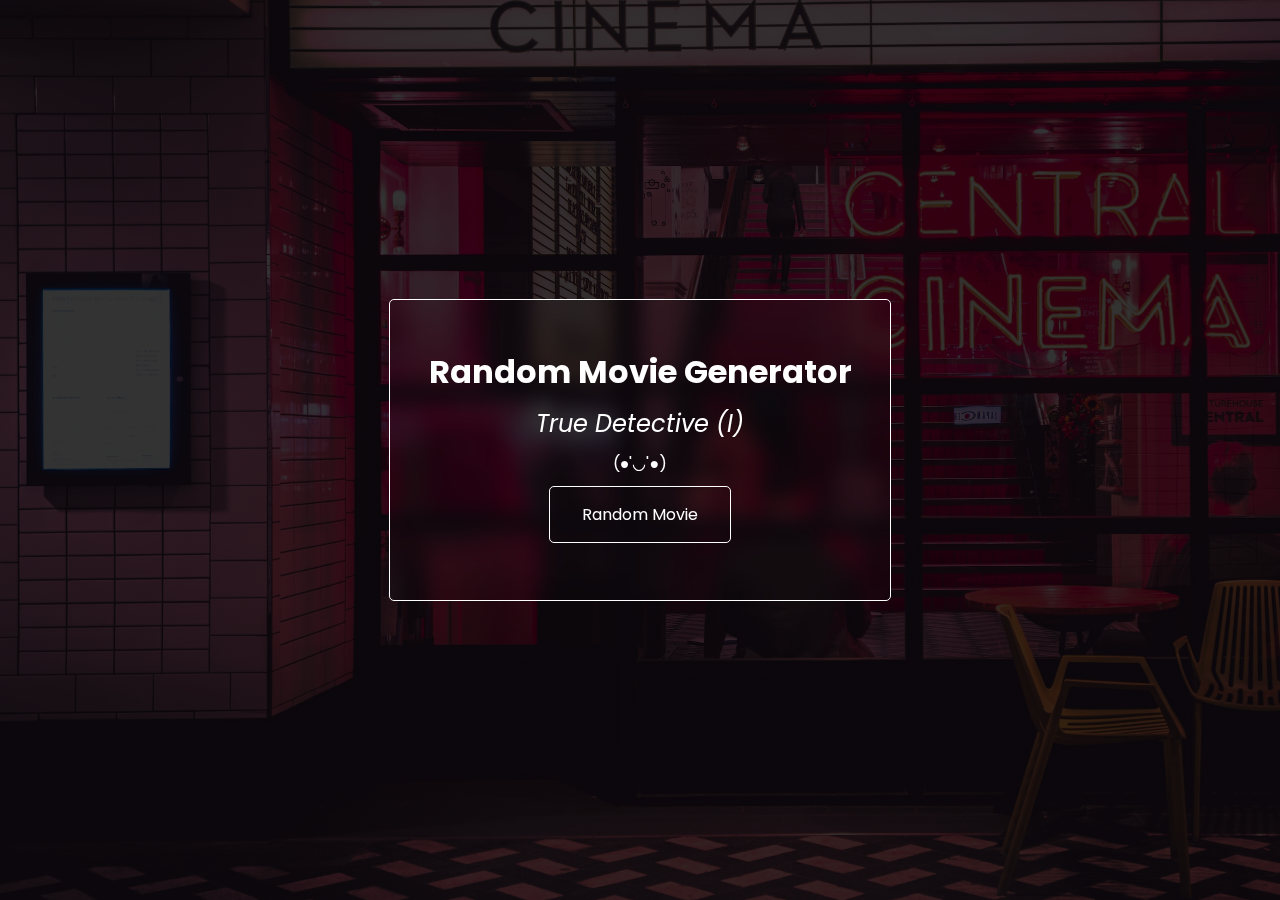
<file: Dom_Exercises/random_movie/index.html>
<!DOCTYPE html>
<html lang="en">
  <head>
    <meta charset="UTF-8" />
    <meta http-equiv="X-UA-Compatible" content="IE=edge" />
    <meta name="viewport" content="width=device-width, initial-scale=1.0" />
    <title>Random Movie Generator</title>
    <link rel="stylesheet" href="style.css" />
  </head>

  <body>
    <div class="flex-container">
      <div class="article">
        <h1>Random Movie Generator</h1>
        <p id="paragraph">True Detective (I)</p>
        <span>(●'◡'●)</span>
        <a href="#" class="button" id="random-button">Random Movie</a>
      </div>
    </div>

    <script src="./randommovie.js"></script>

    <script>
      const movie = document.querySelector("#paragraph");
      const button = document.querySelector(".button");

      button.addEventListener("click" , (e) => {
        e.preventDefault();
        const movieRandom = data[Math.floor(Math.random() * data.length)].Title;

        // const title = data.forEach(element => {
        //   const movieTitle = element.Title;  
        //   // const movieRandom = Math.floor(Math.random(movieTitle) * movieTitle.length);
        // });
        
        movie.innerText = movieRandom;
      })
    </script>
  </body>
</html>
</file>
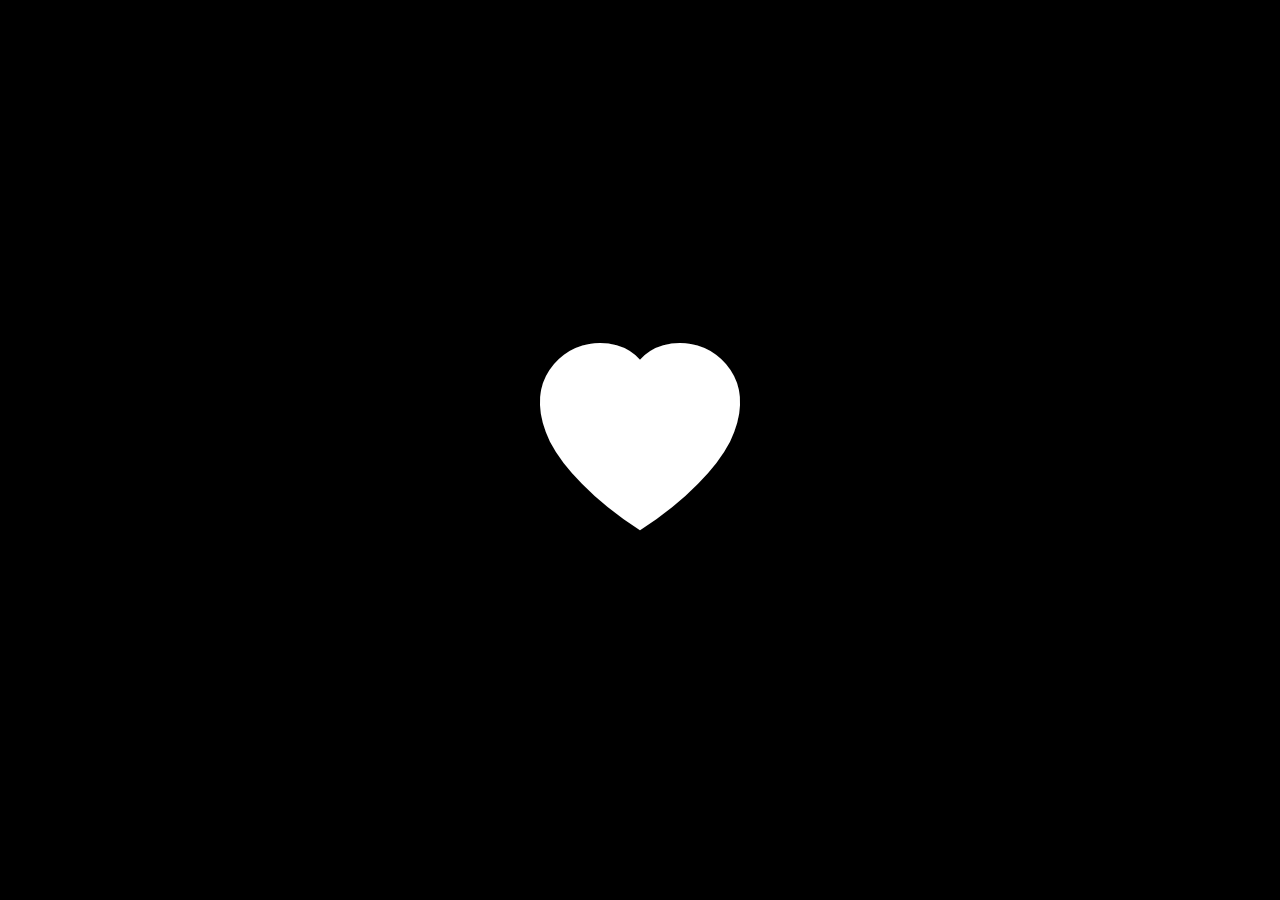
<file: Dom_Exercises/love/love.html>
<!DOCTYPE html>
<html lang="en">
  <head>
    <meta charset="UTF-8" />
    <meta name="viewport" content="width=device-width, initial-scale=1.0" />
    <title>Events</title>
    <link rel="stylesheet" href="love.css" />
    <link
      rel="stylesheet"
      href="https://cdn.jsdelivr.net/npm/bootstrap-icons@1.8.1/font/bootstrap-icons.css"
    />
  </head>
  <body style="margin: 0">
    <i
      id="love"
      class="bi bi-heart-fill emptyHeart"
      style="font-size: 200px; cursor: pointer"
    ></i>
  </body>

  <script>
    const heart = document.querySelector("#love");
    heart.addEventListener("dblclick", () =>{
      heart.classList.toggle("fillHeart");
    })
  </script>
</html>
</file>
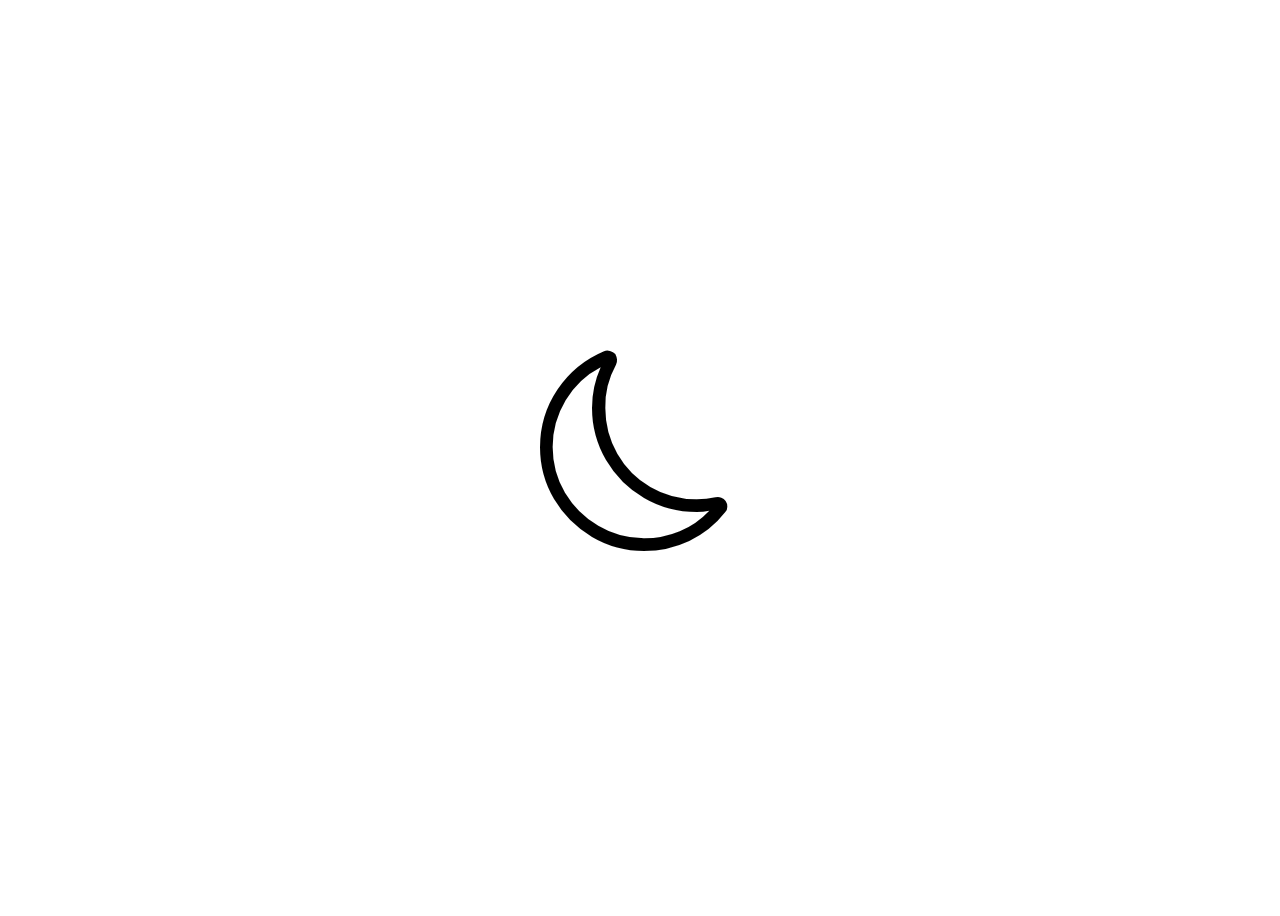
<file: Dom_Exercises/night/night.html>
<!DOCTYPE html>
<html lang="en">
  <head>
    <meta charset="UTF-8" />
    <meta name="viewport" content="width=device-width, initial-scale=1.0" />
    <title>Night</title>
    <link
      rel="stylesheet"
      href="https://cdn.jsdelivr.net/npm/bootstrap-icons@1.8.1/font/bootstrap-icons.css"
    />
    <link rel="stylesheet" href="night.css" />
  </head>
  <body id="body" class="">
    <i
      class="bi bi-moon icon-hover"
      style="font-size: 200px; cursor: pointer"
    ></i>
    <i
      class="bi bi-sun-fill icon-hover display-none"
      style="font-size: 200px; cursor: pointer; color: white"
    ></i>
  </body>

  <script>

    const moon = document.querySelector(".bi-moon");
    const sun = document.querySelector(".bi-sun-fill");
    const body = document.querySelector("#body")

    moon.addEventListener("click", () => {
      moon.classList.toggle("display-none");
      body.classList.toggle("night-mode");
      sun.classList.toggle("display-none");
    });

    sun.addEventListener("click", () => {
      sun.classList.toggle("display-none");
      body.classList.toggle("night-mode");
      moon.classList.toggle("display-none");
    });


  </script>
</html>
</file>
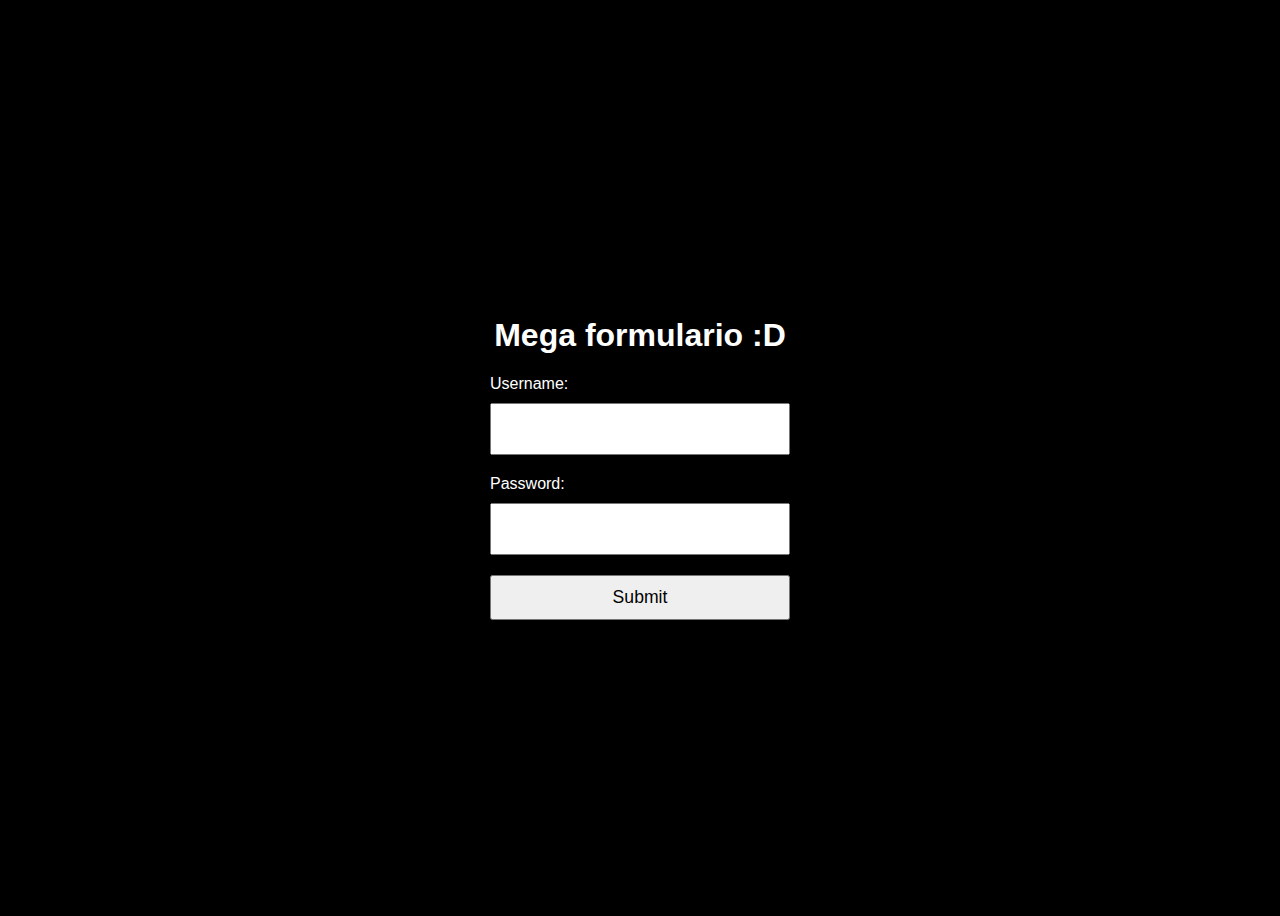
<file: Dom_Exercises/pwd/pwd.html>
<!DOCTYPE html>
<html lang="en">
  <head>
    <meta charset="UTF-8" />
    <meta name="viewport" content="width=device-width, initial-scale=1.0" />
    <title>Form</title>
    <link rel="stylesheet" href="pwd.css" />
  </head>
  <body>
    <h1>Mega formulario :D</h1>
    <form id="passwordForm" class="password-form">
      <div class="input-group">
        <label for="username">Username:</label>
        <input type="text" id="username" name="username" required />
      </div>
      <div class="input-group">
        <label for="password">Password:</label>
        <input type="password" id="password" name="password" required />
      </div>
      <button class="submit-button" type="submit">Submit</button>
    </form>

    <script>
      // const inputs = document.querySelectorAll(".input-group");
      // const arrayInputs = [];
      // inputs.forEach(element => {
      //   arrayInputs.push(element.lastElementChild);
      // });

      const pass = document.querySelector("#password");
      const user = document.querySelector("#username");
      const button = document.querySelector(".submit-button");

      button.addEventListener("click", (event) => {
        event.preventDefault();
        const userValue = user.value;
        const passValue = pass.value;

        const formValues = {
          user : user.value,
          pass : pass.value
        };

        console.log(formValues);

        // const inputValue = arrayInputs.map(() => {
        //   arrayInputs.value;
        // });
        
      })
    </script>
  </body>
</html>
</file>
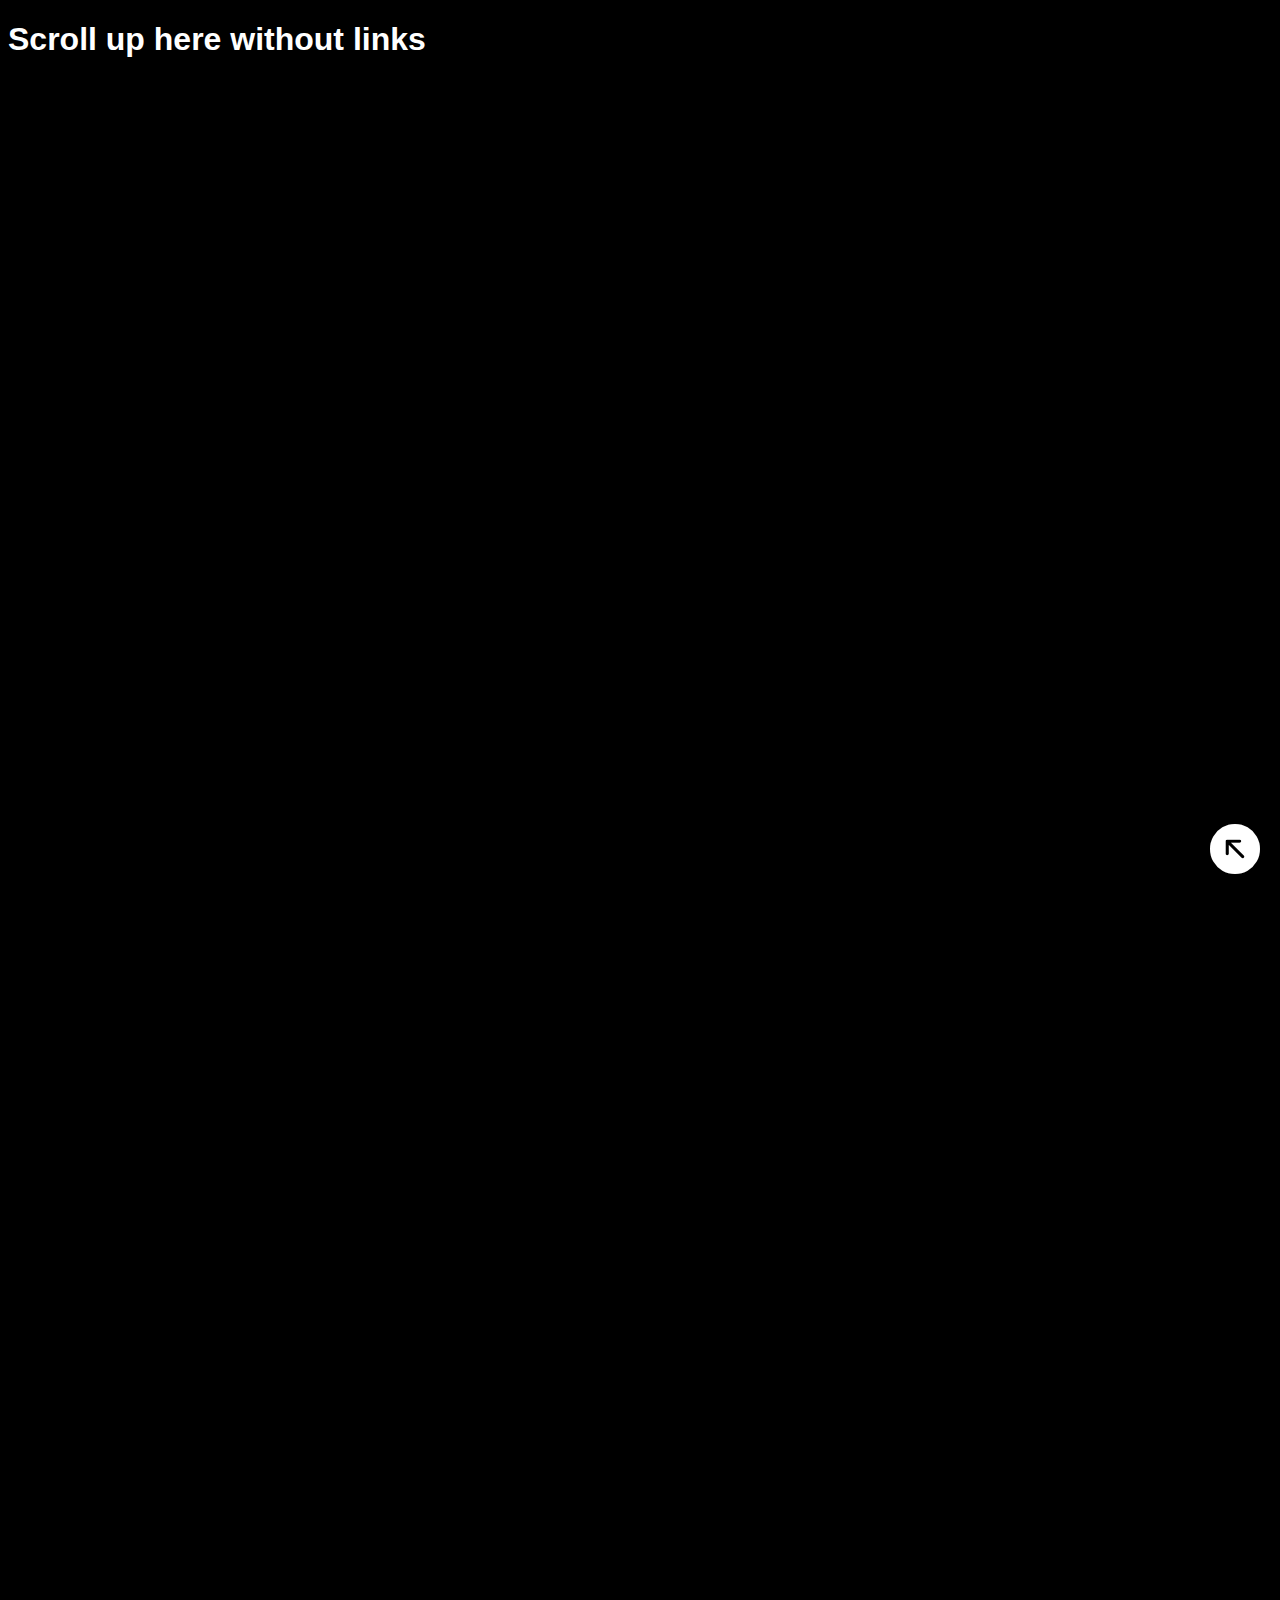
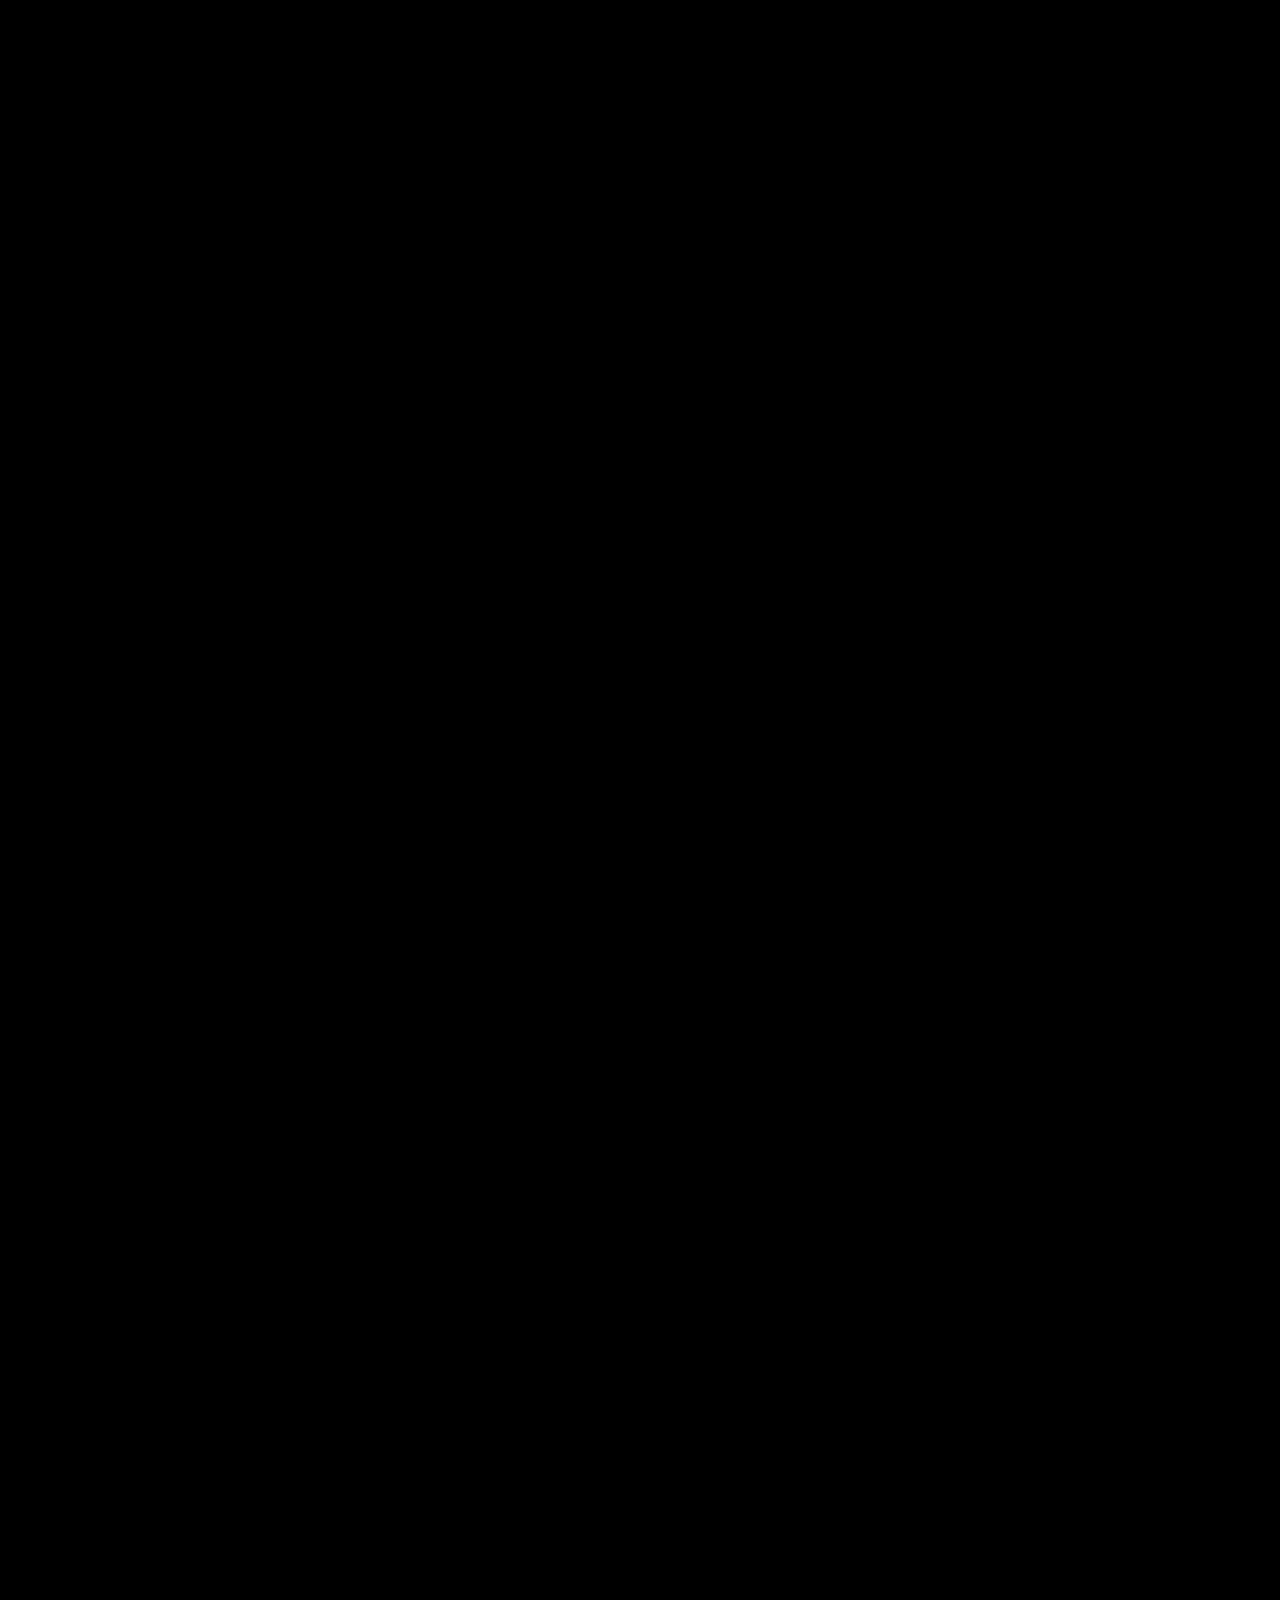
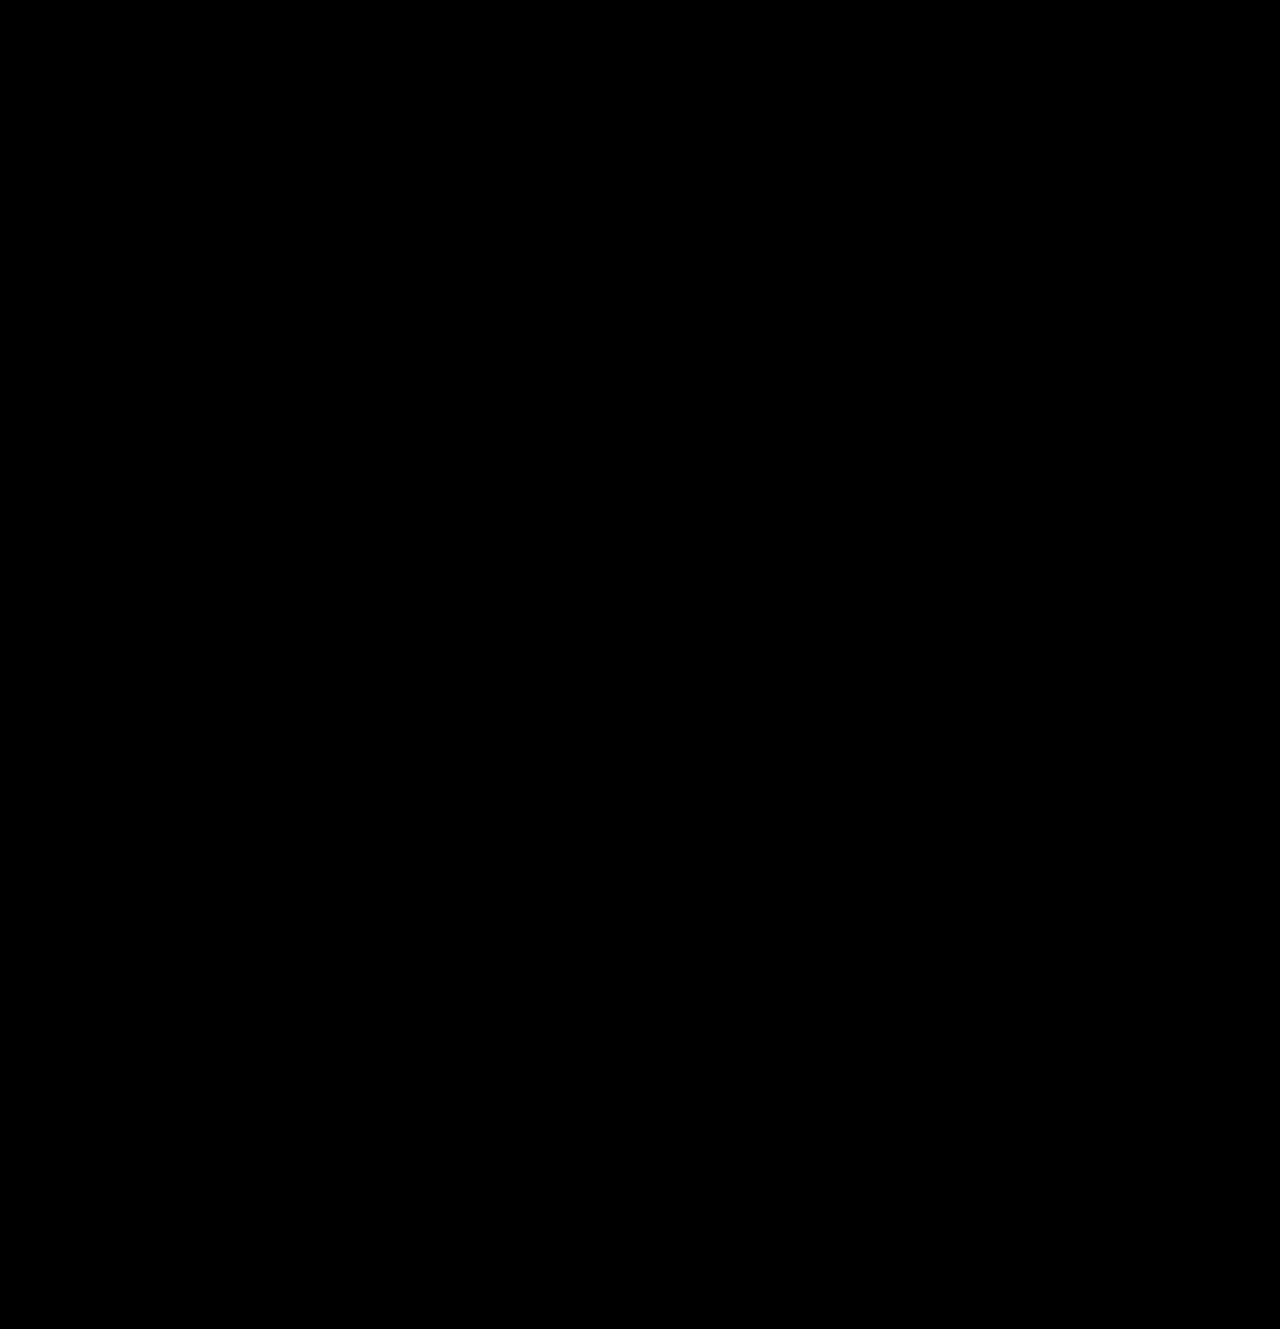
<file: Dom_Exercises/scroll-up/scroll.html>
<!DOCTYPE html>
<html lang="en">
  <head>
    <meta charset="UTF-8" />
    <meta name="viewport" content="width=device-width, initial-scale=1.0" />
    <title>Scroll</title>
    <link rel="stylesheet" href="scroll.css" />
    <link
      rel="stylesheet"
      href="https://cdn.jsdelivr.net/npm/bootstrap-icons@1.8.1/font/bootstrap-icons.css"
    />
  </head>
  <body>
    <h1>Scroll up here without links</h1>
    <div class="arrowIcon">
      <i
        style="cursor: pointer; font-size: 50px"
        class="bi bi-arrow-up-left-circle-fill"
      ></i>
    </div>
  </body>
  <script>
    const topPosition = document.querySelector("h1");
    const arrow = document.querySelector(".arrowIcon");

    arrow.addEventListener("click", (e) => {
      e.preventDefault();

      scroll({
        top: topPosition,
        behavior: "smooth"
      });
      
    });

  </script>
</html>
</file>
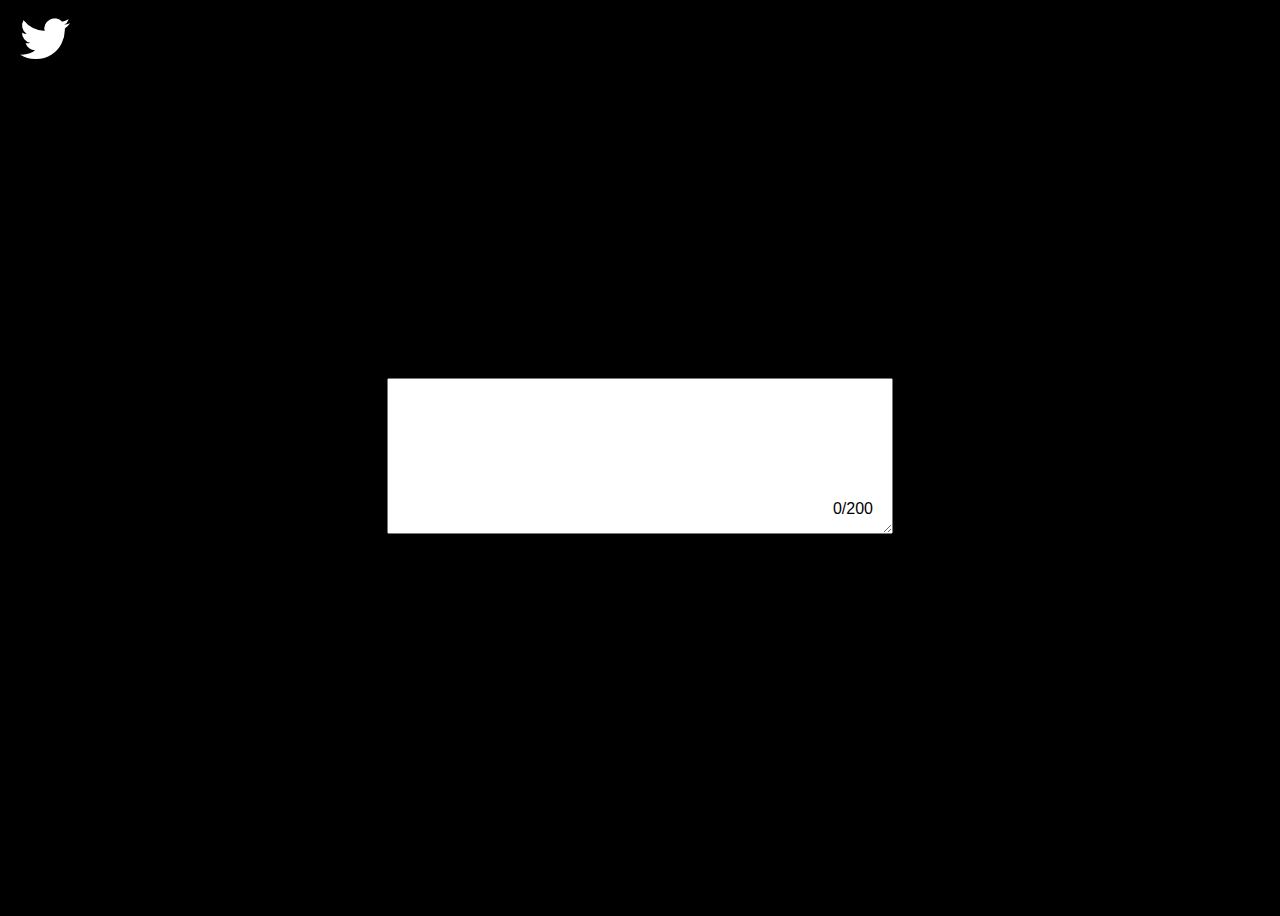
<file: Dom_Exercises/tweetter/tweeter.html>
<!DOCTYPE html>
<html lang="en">
  <head>
    <meta charset="UTF-8" />
    <meta name="viewport" content="width=device-width, initial-scale=1.0" />
    <title>Tweeter</title>
    <link rel="stylesheet" href="tweetter.css" />
    <link
      rel="stylesheet"
      href="https://cdn.jsdelivr.net/npm/bootstrap-icons@1.8.1/font/bootstrap-icons.css"
    />
  </head>
  <body>
    <div style="position: fixed; top: 10px; left: 20px">
      <i
        class="bi bi-twitter"
        style="font-size: 50px; color: white; cursor: pointer"
      ></i>
    </div>
    <div style="position: relative">
      <textarea
        name="characters"
        id="characters"
        cols="30"
        rows="10"
      ></textarea>
      <span class="counter"> <span class="word-count">0</span>/200 </span>
    </div>
  </body>
  <script>
    const textarea = document.querySelector("#characters");
    const wordCount = document.querySelector(".word-count");

    const keydown = textarea.addEventListener("keydown", ({ key }) => {

      const letterCount = document.querySelector("#characters").value.length;
      
      if(letterCount === 201 ){
        alert("Ya vales");
      } else {
        wordCount.innerText = letterCount;
      }
    })

  </script>
</html>
</file>
<file: Dom_Exercises/random_movie/style.css>
@import url("https://fonts.googleapis.com/css2?family=Poppins&display=swap");

* {
  margin: 0;
  padding: 0;
}

body {
  font-family: "Poppins", sans-serif;
  height: 100vh;
  background: linear-gradient(rgba(0, 0, 0, 0.8), rgba(0, 0, 0, 0.8)),
    url("./images/myke-simon-atsUqIm3wxo-unsplash.jpg") center / cover no-repeat;
}

.flex-container {
  height: 100vh;
  display: flex;
  justify-content: center;
  align-items: center;
  color: white;
  text-align: center;
}

.article {
  display: flex;
  flex-direction: column;
  justify-content: center;
  align-items: center;
  border: 1px solid white;
  height: 300px;
  width: 500px;
  border-radius: 5px;
  backdrop-filter: blur(10px);
}

.article h1 {
  font-size: 2em;
}

.article p {
  font-size: 1.5em;
  font-style: italic;
  margin: 10px 0;
}

.button {
  display: block;
  width: 150px;
  padding: 15px;
  margin: 10px auto;
  border-radius: 5px;
  color: white;
  border: 1px solid white;
  text-decoration: none;
  transition: 0.3s;
}

.button:hover {
  background-color: white;
  color: black;
}
</file>
<file: Dom_Exercises/love/love.css>
body {
  display: flex;
  justify-content: center;
  align-items: center;
  background-color: black;
  height: 100vh;
  margin: 0;
}

.emptyHeart {
  color: white;
}

.fillHeart {
  color: #ff5959;
}
</file>
<file: Dom_Exercises/night/night.css>
body {
  display: flex;
  justify-content: center;
  align-items: center;
  height: 100vh;
  overflow: hidden;
}

.night-mode {
  background-color: black;
}

.icon-hover {
  transition: 0.3s;
}

.icon-hover:hover {
  transform: scale(1.2);
}

.display-none {
  display: none;
}
</file>
<file: Dom_Exercises/pwd/pwd.css>
body {
  display: flex;
  flex-direction: column;
  justify-content: center;
  align-items: center;
  height: 100vh;
  background-color: black;
  color: white;
  font-family: sans-serif;
}

.password-form {
  display: flex;
  flex-direction: column;
  gap: 20px;
}

.input-group {
  width: 300px;
  display: flex;
  flex-direction: column;
  gap: 10px;
}

.input-group input {
  padding: 10px;
  font-size: 24px;
}

.submit-button {
  cursor: pointer;
  padding: 10px;
  font-size: 1.1em;
}
</file>
<file: Dom_Exercises/scroll-up/scroll.css>
body {
  height: 500vh;
  font-family: sans-serif;
  background-color: black;
  color: white;
}

.arrowIcon {
  position: fixed;
  bottom: 20px;
  right: 20px;
}
</file>
<file: Dom_Exercises/tweetter/tweetter.css>
body {
  background-color: black;
  display: flex;
  justify-content: center;
  align-items: center;
  height: 100vh;
  font-family: sans-serif;
}

textarea {
  width: 500px;
}

.counter {
  position: absolute;
  bottom: 20px;
  right: 20px;
}
</file>
